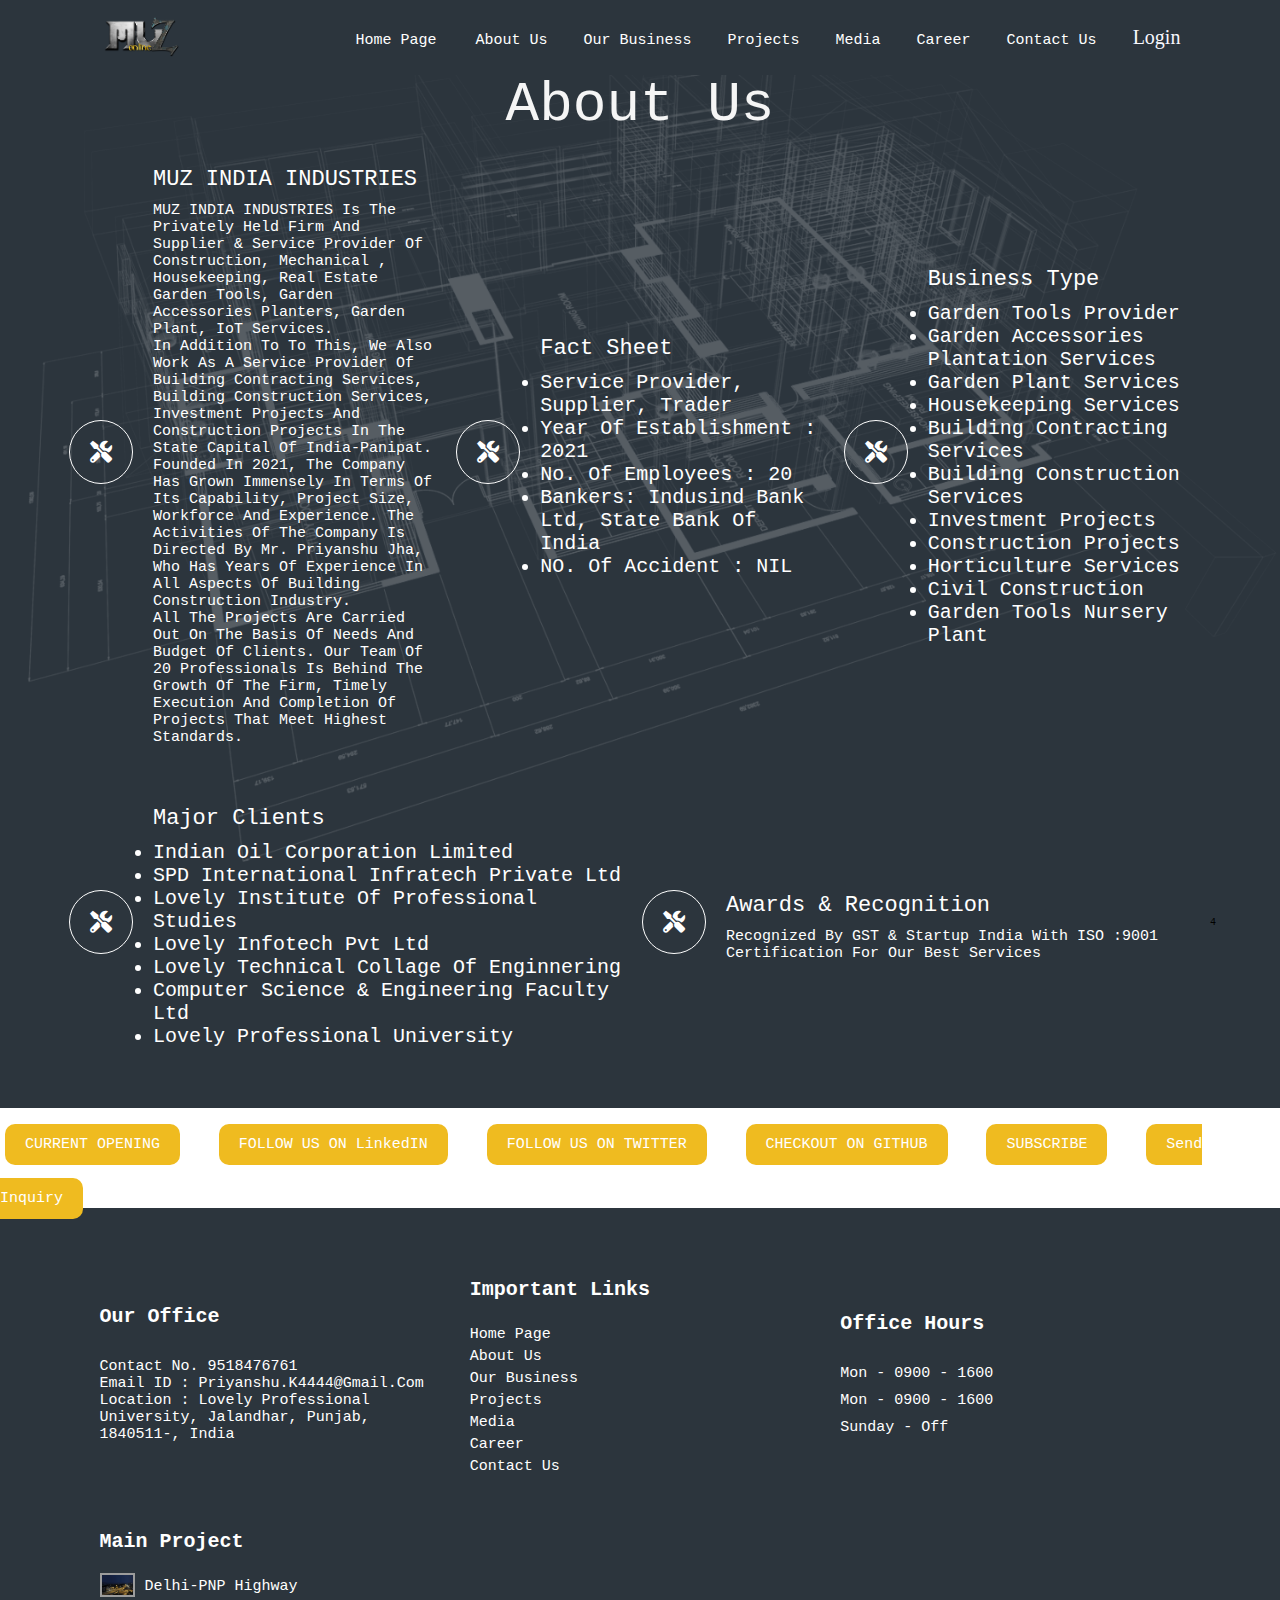
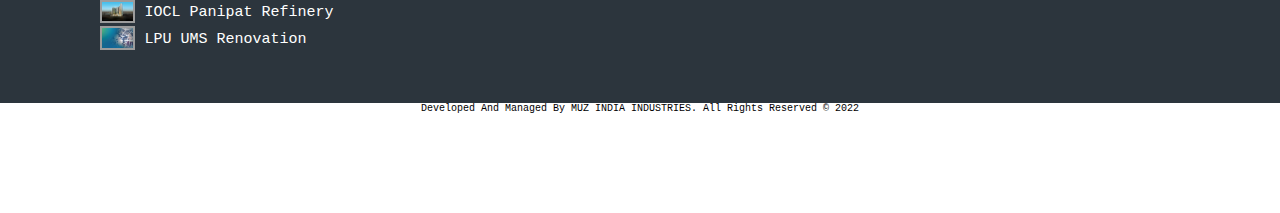
<file: aboutus.html>
<!DOCTYPE html>
<html>

<head>
    <meta charset="UTF-8">
    <meta http-equiv="X-UA-Compatible" content="IE=edge">
    <meta name="Construction Website" content="Website for Promotion of your Compnay & Institution">

    <!-- fontawesoeme link -->
    <link rel="stylesheet" href="https://cdnjs.cloudflare.com/ajax/libs/font-awesome/5.15.3/css/all.min.css">
    <!-- css link here -->
    <link rel="stylesheet" href="style.css">


    <title>About US</title>
</head>

<body>

    <section>

        <header>

            <div class="logo"><img src="assets/logo1.png" alt=""></div>

            <nav class="navbar">

            <a href="index.html">Home Page </a>
            <a href="aboutus.html">About Us</a>
            <a href="business.html">Our Business</a>
            <a href="projects.html">Projects</a>
            <a href="media.html">Media</a>
            <a href="career.html">Career</a>
            <a href="contactus.html">Contact Us</a>
            <a href='login.html' style="color: ghostwhite; font-size: 20px; font-family: Arial Black;">Login</a>
            

            </nav>

            
        </header>


    </section>
    <div class="why-us">

  <div class="why-us-heading">
    <br>
    <br> <BR>
    <h1 style="font-size: 56px; color: whitesmoke;">About Us</h1>
  </div>

  <div class="main-why-us">
      <div class="main-inner-us">
        <div class="main-inner">
          <div class="icon-text-main">
            <div class="inner-content">
              <div class="inner-icon">
                <i class="fas fa-tools"></i>
              </div>
            </div>
            <div class="inner-content">
              <div class="inner-content-text">
                <h2>MUZ INDIA INDUSTRIES</h2>
                <p> MUZ INDIA INDUSTRIES is the privately held firm and Supplier & Service Provider of Construction, Mechanical , Housekeeping, Real Estate Garden Tools, Garden Accessories Planters, Garden Plant, IoT Services.<br> 
                    In addition to to this, we also work as a Service Provider of Building Contracting Services, Building Construction Services, Investment Projects and Construction Projects in the state capital of India-Panipat. Founded in 2021, the company has grown immensely in terms of its capability, project size, workforce and experience. The activities of the company is directed by Mr. Priyanshu Jha, who has years of experience in all aspects of building construction industry. </br>All the projects are carried out on the basis of needs and budget of clients. Our team of 20 professionals is behind the growth of the firm, timely execution and completion of projects that meet highest standards.</BR>

 </p>
              </div>
            </div>
          </div>
        </div>

        
        <div class="main-inner">

          <div class="icon-text-main">
            <div class="inner-content">
              <div class="inner-icon">
                <i class="fas fa-tools"></i>
              </div>
            </div>

            <div class="inner-content">
              <div class="inner-content-text">
                <h2>Fact Sheet</h2>
                <p>
                <ul style="color:white;font-size: 20px; font-family:monospace;">
                    <li>Service Provider, Supplier, Trader</li>
                    <li>Year of Establishment : 2021 </li>
                    <li>No. of Employees : 20</li>
                    <li>Bankers: Indusind Bank Ltd, State Bank of India</li>
                    <li>NO. of Accident : NIL</li>
                </ul>
            </p>
              </div>
            </div>
          </div>
        </div>

        <div class="main-inner">

          <div class="icon-text-main">
            <div class="inner-content">
              <div class="inner-icon">
                <i class="fas fa-tools"></i>
              </div>
            </div>

            <div class="inner-content">
              <div class="inner-content-text">
                <h2>Business Type</h2>
                <ul style="color:white;font-size: 20px; font-family:monospace;">
                <li>Garden Tools Provider</li>
                <li>Garden Accessories Plantation Services</li>
                <li>Garden Plant Services</li>
                <li>Housekeeping Services</li>
                <li>Building Contracting Services</li>
                <li>Building Construction Services</li>
                <li>Investment Projects</li>
                <li>Construction Projects</li>
                <li>Horticulture services</li>
                <li>Civil construction</li>
                <li>Garden Tools Nursery plant</li>
                </ul>
              </div>
            </div>
          </div>
        </div>

        
        <div class="main-inner">

          <div class="icon-text-main">
            <div class="inner-content">
              <div class="inner-icon">
                <i class="fas fa-tools"></i>
              </div>
            </div>

            <div class="inner-content">
              <div class="inner-content-text">
                <h2>Major Clients</h2>
                <ul style="color:white;font-size: 20px; font-family:monospace;">
                <li>Indian Oil Corporation Limited</li>
                <li>SPD International Infratech Private Ltd</li>
                <li>Lovely Institute of Professional Studies</li>
                <li>Lovely Infotech Pvt Ltd</li>
                <li>Lovely Technical Collage of Enginnering</li>
                <li>Computer Science & Engineering Faculty Ltd</li>
                <li>Lovely Professional University</li>
                </ul>     
                </div>
            </div>
          </div>
        </div>

        <div class="main-inner">

          <div class="icon-text-main">
            <div class="inner-content">
              <div class="inner-icon">
                <i class="fas fa-tools"></i>
              </div>
            </div>

            <div class="inner-content">
              <div class="inner-content-text">
                <h2>Awards & Recognition</h2>
                <p>Recognized by GST & Startup India with ISO :9001 Certification for our Best Services</p>
              </div>
            </div>
          </div>
        </div>4
    </div>  

        
      </div>
  </div>
  <div class="box1" style=" width: 100%">
        <div class="slider-button" >
            <a href="career.html">CURRENT OPENING</a>
            <a href="https://www.linkedin.com/in/pjDevelop">FOLLOW US ON LinkedIN</a>
            <a href="https://twitter.com/Priyanshujha_">FOLLOW US ON TWITTER</a>
            <a href="https://github.com/pj-develop">CHECKOUT ON GITHUB</a>
            <a href="https://www.youtube.com/@invinciblepriyanshu8369/videos">SUBSCRIBE</a>
            <a href="mailto:muzindia.ind@gmail.com">Send Inquiry</a>
        </div>
</div>

 
<!--Footer-->

  <div class="footer">
    <div class="main-footer">
      <div class="footer-inner-content">
        <h2>Our office</h2>
        <p> Contact No. 9518476761 <br> 
                      Email ID : Priyanshu.k4444@gmail.com<br>
                        Location : Lovely Professional University, Jalandhar, Punjab, 1840511-, India</p>
      </div>

      <div class="footer-inner-content">
        <h2>Important links</h2>
            <a href="index.html">Home Page </a>
            <a href="aboutus.html">About Us</a>
            <a href="business.html">Our Business</a>
            <a href="projects.html">Projects</a>
            <a href="media.html">Media</a>
            <a href="career.html">Career</a>
            <a href="contactus.html">Contact Us</a>
      </div>

      <div class="footer-inner-content">
        <h2>Office hours</h2>
        <p>Mon - 0900 - 1600</p>
        <p>Mon - 0900 - 1600</p>
        <p>Sunday - Off</p>
      </div>

       <div class="footer-inner-content">
        <h2>Main project</h2>
          <div class="main-project">

            <div class="inner-projects">
              <div class="project-image">
                <img src="assets/road.jpg" alt="">
              </div>
              <div class="project-content">
                <p class="project-content-p">Delhi-PNP Highway</p>
              </div>
            </div>

            <div class="inner-projects">
              <div class="project-image">
                <img src="assets/road2.jpg" alt="">
              </div>
              <div class="project-content">
                <p class="project-content-p">IOCL Panipat Refinery</p>
              </div>
            </div>

            <div class="inner-projects">
              <div class="project-image">
                <img src="assets/road3.jpg" alt="">
              </div>
              <div class="project-content">
                <p class="project-content-p">LPU UMS Renovation </p>
              </div>
            </div>

          </div>
      </div>

    </div>
  </div>

<p style="text-align: center;"> Developed and Managed by MUZ INDIA INDUSTRIES. All rights reserved © 2022 </p>
</body>
</html>
</file>
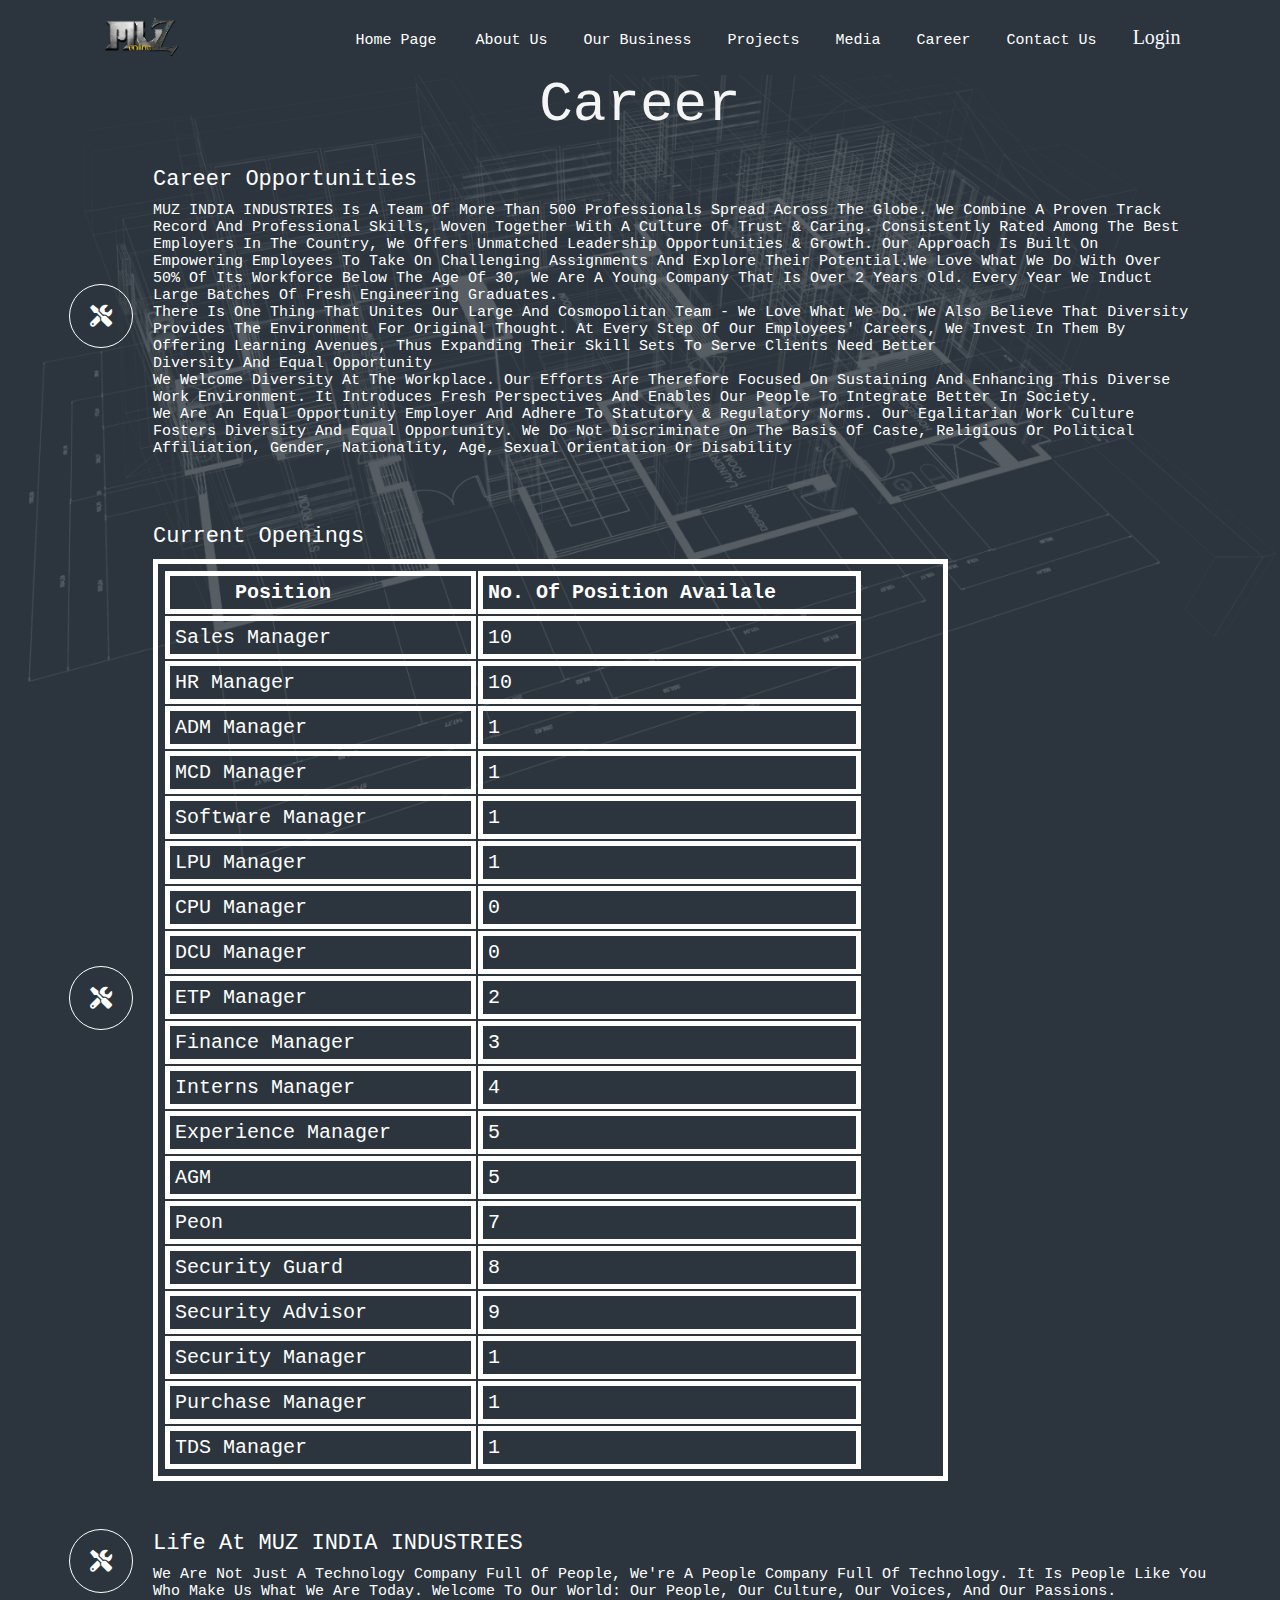
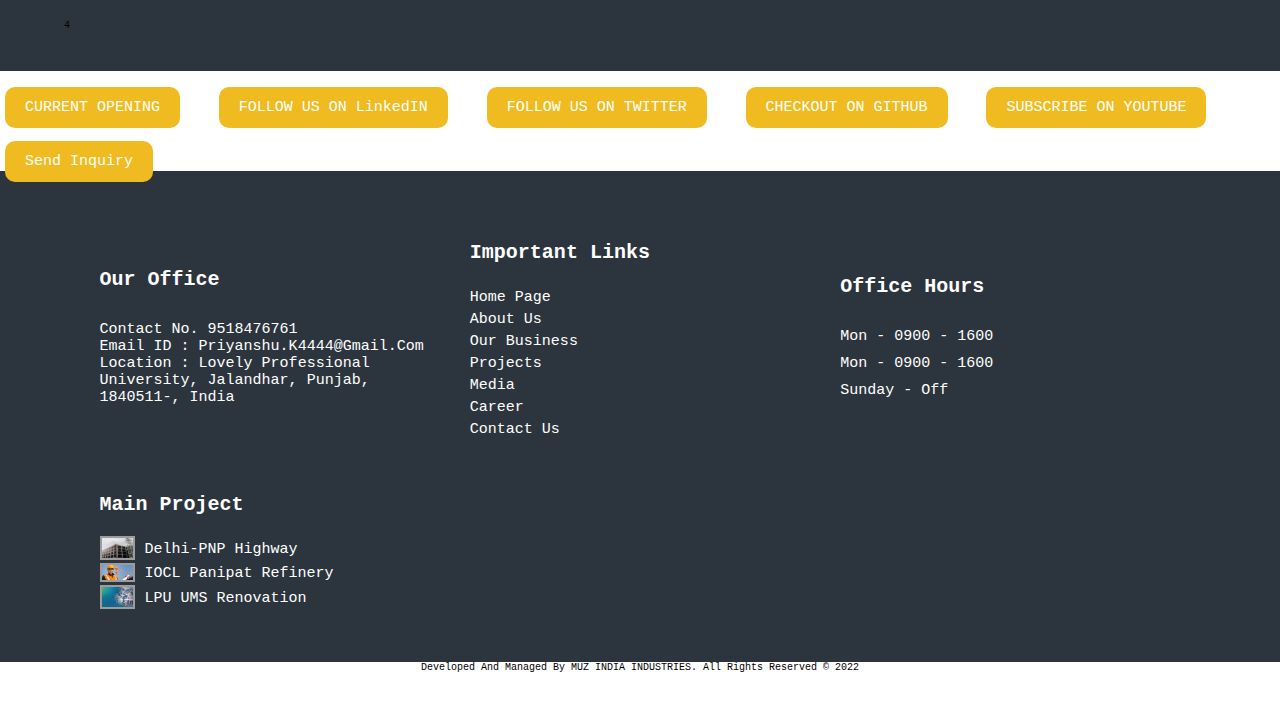
<file: career.html>
<!DOCTYPE html>
<html>

<head>
    <meta charset="UTF-8">
    <meta http-equiv="X-UA-Compatible" content="IE=edge">
    <meta name="Construction Website" content="Website for Promotion of your Compnay & Institution">

    <!-- fontawesoeme link -->
    <link rel="stylesheet" href="https://cdnjs.cloudflare.com/ajax/libs/font-awesome/5.15.3/css/all.min.css">
    <!-- css link here -->
    <link rel="stylesheet" href="style.css">

    <title>Construction website</title>
    <style>
        table, th, td {
            border: 5px solid white ;color:white;font-size: 20px; font-family:monospace; padding: 5px 80px 5px 5px;";
}
</style>
</head>

<body>

    <section>

        <header>

            <div class="logo"><img src="assets/logo1.png" alt=""></div>

            <nav class="navbar">

            <a href="index.html">Home Page </a>
            <a href="aboutus.html">About Us</a>
            <a href="business.html">Our Business</a>
            <a href="projects.html">Projects</a>
            <a href="media.html">Media</a>
            <a href="career.html">Career</a>
            <a href="contactus.html">Contact Us</a>
            <a href='login.html' style="color: ghostwhite; font-size: 20px; font-family: Arial Black;">Login</a>
            

            </nav>

            
        </header>


    </section>

    <div class="why-us">

  <div class="why-us-heading">
    <br>
    <br> <BR>
    <h1 style="font-size: 56px; color: whitesmoke;">Career</h1>
  </div>

  <div class="main-why-us">
      <div class="main-inner-us">
        <div class="main-inner">
          <div class="icon-text-main">
            <div class="inner-content">
              <div class="inner-icon">
                <i class="fas fa-tools"></i>
              </div>
            </div>
            <div class="inner-content">
              <div class="inner-content-text">
                <h2>Career Opportunities</h2>
                <p> MUZ INDIA INDUSTRIES is a team of more than 500 professionals spread across the globe. We combine a proven track record and professional skills, woven together with a culture of trust & caring. Consistently rated among the best employers in the country, We offers unmatched leadership opportunities & growth. Our approach is built on empowering employees to take on challenging assignments and explore their potential.We love what we do With over 50% of its workforce below the age of 30, We are a young company that is over 2 years old. Every year we induct large batches of fresh engineering graduates.<BR>There is one thing that unites our large and cosmopolitan team - we love what we do. We also believe that diversity provides the environment for original thought. At every step of our employees' careers, we invest in them by offering learning avenues, thus expanding their skill sets to serve clients need better</BR>
                    Diversity and Equal Opportunity<br>We welcome diversity at the workplace. Our efforts are therefore focused on sustaining and enhancing this diverse work environment. It introduces fresh perspectives and enables our people to integrate better in society.</br>We are an equal opportunity employer and adhere to statutory & regulatory norms. Our egalitarian work culture fosters diversity and equal opportunity. We do not discriminate on the basis of caste, religious or political affiliation, gender, nationality, age, sexual orientation or disability</br></br></p>
              </div>
            </div>
          </div>
        </div>

      
            <div class="inner-content">
              <div class="inner-content-text">
<BR>
              </div>
            </div>
          </div>
        </div>

        
        <div class="main-inner">

          <div class="icon-text-main">
            <div class="inner-content">
              <div class="inner-icon">
                <i class="fas fa-tools"></i>
              </div>
            </div>

            <div class="inner-content">
              <div class="inner-content-text">
                <h2>Current Openings</h2>

                <table >                    
                        <tr><th>Position</th><th>No. of Position Availale</th></tr>
                        <tr><td>Sales Manager</td><td>10</td></tr>
                        <tr><td>HR Manager</td><td>10</td></tr>
                        <tr><td>ADM Manager</td><td>1</td></td>
                        <tr><td>MCD Manager</td><td>1</td></tr>
                        <tr><td>Software Manager</td><td>1</td></tr>
                        <tr><td>LPU Manager</td><td>1</td></tr>
                        <tr><td>CPU Manager</td><td>0</td></tr>
                        <tr><td>DCU Manager</td><td>0</td></tr>
                        <tr><td>ETP Manager</td><td>2</td></tr>
                        <tr><td>Finance Manager</td><td>3</td></tr>
                        <tr><td>Interns Manager</td><td>4</td></tr>
                        <tr><td>Experience Manager</td><td>5</td></tr>
                        <tr><td>AGM</td><td>5</td></tr>
                        <tr><td>Peon</td><td>7</td></tr>
                        <tr><td>Security Guard</td><td>8</td></tr>
                        <tr><td>Security Advisor</td><td>9</td></tr>
                        <tr><td>Security Manager</td><td>1</td></tr>
                        <tr><td>Purchase Manager</td><td>1</td></tr>
                        <tr><td>TDS Manager</td><td>1</td></tr>

    
                </table>
    
                </div>
            </div>
          </div>
        </div>

        <div class="main-inner">

          <div class="icon-text-main">
            <div class="inner-content">
              <div class="inner-icon">
                <i class="fas fa-tools"></i>
              </div>
            </div>

            <div class="inner-content">
              <div class="inner-content-text">
                <h2>Life at MUZ INDIA INDUSTRIES</h2>
                <p> We are not just a technology company full of people, we're a people company full of technology. It is people like you who make us what we are today. Welcome to our world: Our people, our culture, our voices, and our passions.</p>
              </div>
            </div>
          </div>
        </div>4
    </div>  

        
      </div>
  </div>
  <div class="box1" style=" width: 100%">
        <div class="slider-button" >
            <a href="career.html">CURRENT OPENING</a>
            <a href="https://www.linkedin.com/in/pjDevelop">FOLLOW US ON LinkedIN</a>
            <a href="https://twitter.com/Priyanshujha_">FOLLOW US ON TWITTER</a>
            <a href="https://github.com/pj-develop">CHECKOUT ON GITHUB</a>
            <a href="https://www.youtube.com/@invinciblepriyanshu8369/videos">SUBSCRIBE ON YOUTUBE</a>
            <a href="mailto:muzindia.ind@gmail.com">Send Inquiry</a>
        </div>
</div>






  <!--Footer-->

  <div class="footer">
    <div class="main-footer">
      <div class="footer-inner-content">
        <h2>Our office</h2>
        <p> Contact No. 9518476761 <br> 
                      Email ID : Priyanshu.k4444@gmail.com<br>
                        Location : Lovely Professional University, Jalandhar, Punjab, 1840511-, India</p>
      </div>

      <div class="footer-inner-content">
        <h2>Important links</h2>
            <a href="index.html">Home Page </a>
            <a href="aboutus.html">About Us</a>
            <a href="business.html">Our Business</a>
            <a href="projects.html">Projects</a>
            <a href="media.html">Media</a>
            <a href="career.html">Career</a>
            <a href="contactus.html">Contact Us</a>
      </div>

      <div class="footer-inner-content">
        <h2>Office hours</h2>
        <p>Mon - 0900 - 1600</p>
        <p>Mon - 0900 - 1600</p>
        <p>Sunday - Off</p>
      </div>

      <div class="footer-inner-content">
        <h2>Main project</h2>
          <div class="main-project">

            <div class="inner-projects">
              <div class="project-image">
                <img src="assets/pj2.jpg" alt="">
              </div>
              <div class="project-content">
                <p class="project-content-p">Delhi-PNP Highway</p>
              </div>
            </div>

            <div class="inner-projects">
              <div class="project-image">
                <img src="assets/pj8.jpg" alt="">
              </div>
              <div class="project-content">
                <p class="project-content-p">IOCL Panipat Refinery</p>
              </div>
            </div>

            <div class="inner-projects">
              <div class="project-image">
                <img src="assets/road3.jpg" alt="road3">
              </div>
              <div class="project-content">
                <p class="project-content-p">LPU UMS Renovation </p>
              </div>
            </div>

          </div>
      </div>

    </div>
  </div>

<p style="text-align: center;"> Developed and Managed by MUZ INDIA INDUSTRIES. All rights reserved © 2022 </p>
</body>
</html>
</file>
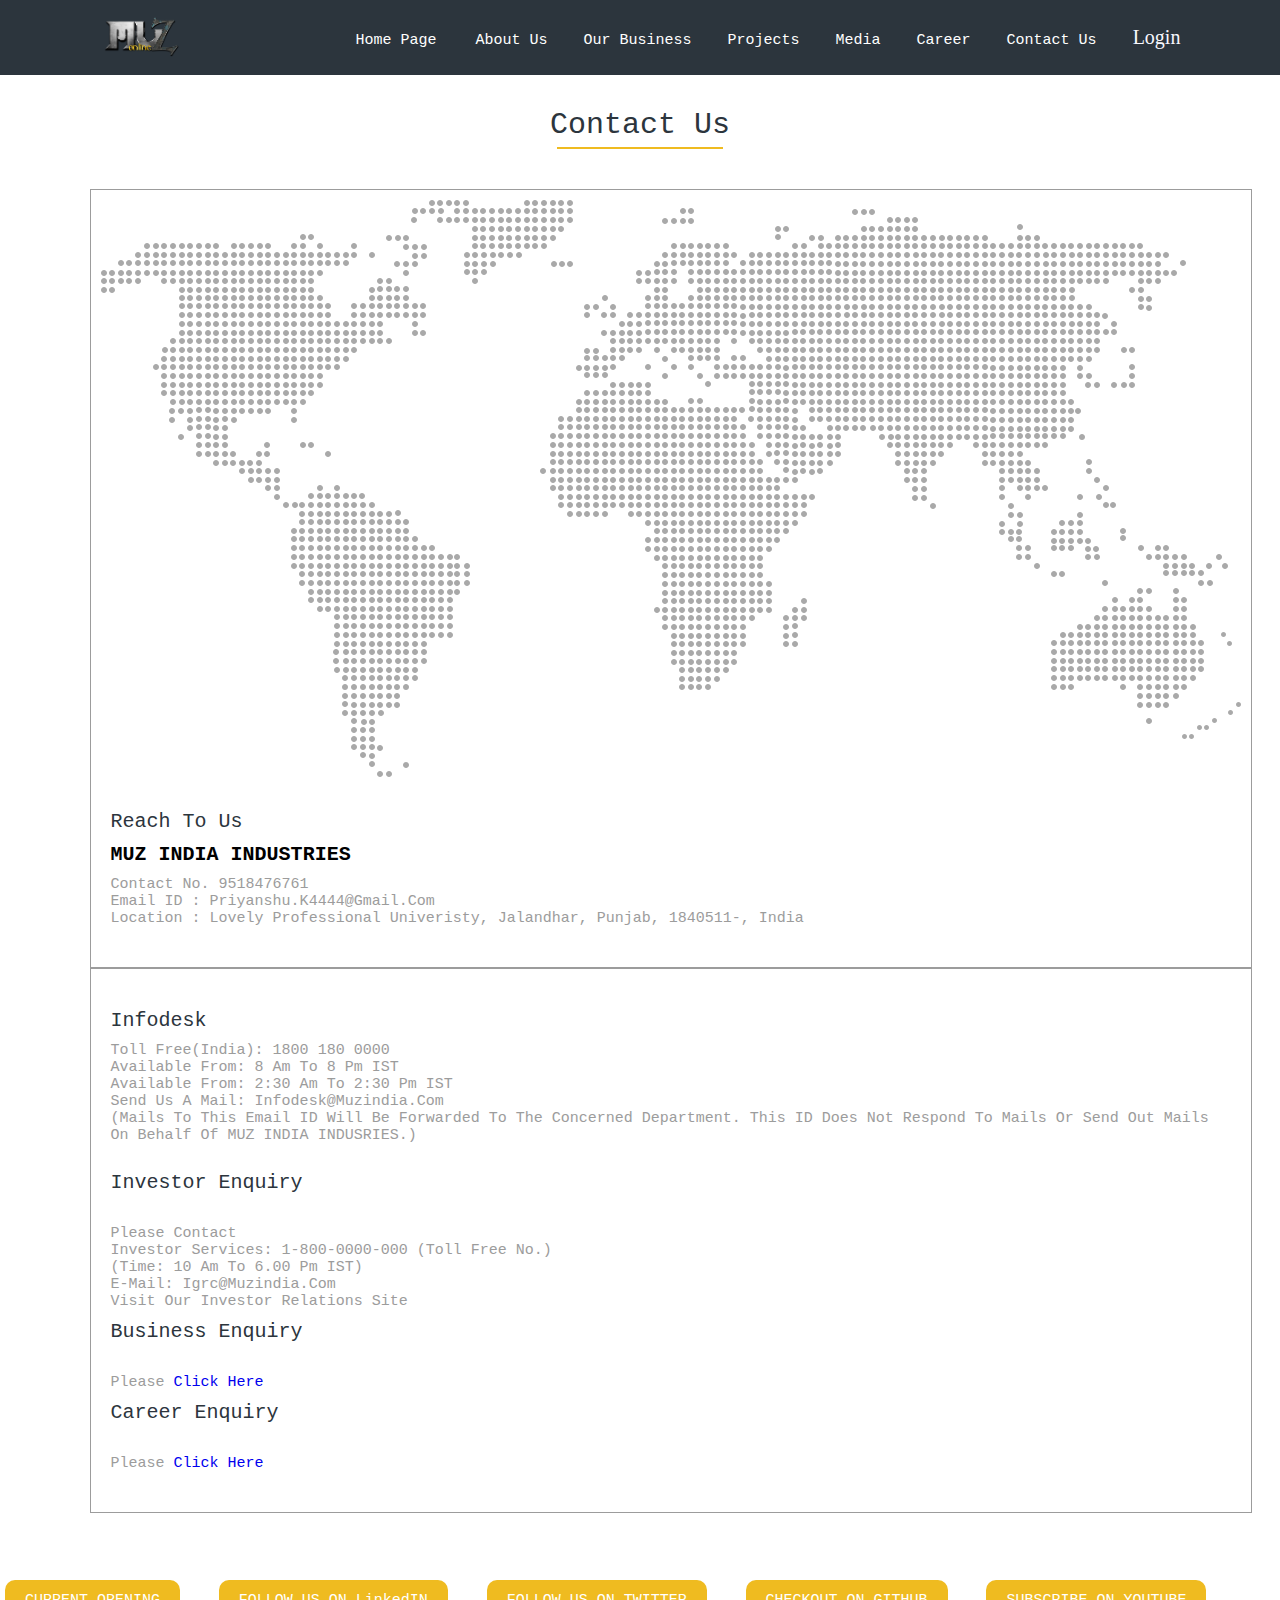
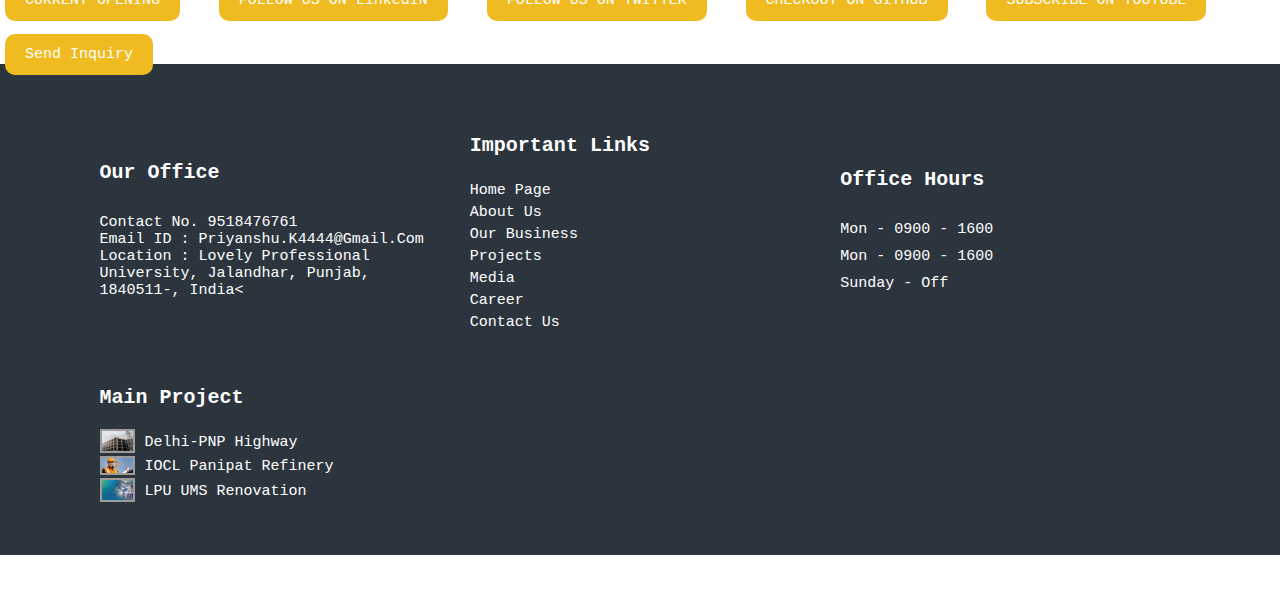
<file: contactus.html>
<!DOCTYPE html>
<html>

<head>
    <meta charset="UTF-8">
    <meta http-equiv="X-UA-Compatible" content="IE=edge">
    <meta name="Construction Website" content="Website for Promotion of your Compnay & Institution">

 
    <!-- fontawesoeme link -->
    <link rel="stylesheet" href="https://cdnjs.cloudflare.com/ajax/libs/font-awesome/5.15.3/css/all.min.css">
    <!-- css link here -->
    <link rel="stylesheet" href="style.css">

    <title>Construction website</title>
</head>

<body>

    <section>

        <header>

            <div class="logo"><img src="assets/logo1.png" alt=""></div>

            <nav class="navbar">

            <a href="index.html">Home Page </a>
            <a href="aboutus.html">About Us</a>
            <a href="business.html">Our Business</a>
            <a href="projects.html">Projects</a>
            <a href="media.html">Media</a>
            <a href="career.html">Career</a>
            <a href="contactus.html">Contact Us</a>
            <a href='login.html' style="color: ghostwhite; font-size: 20px; font-family: Arial Black;">Login</a>
            

            </nav>

            
        </header>


    </section>


      

       <div class="our-services">

      <div class="service-heading">
        <h1>
            <BR><br>Contact Us</h1>
        <div class="hr"></div>
      </div>
      <div class="main-services">

        <div class="main-inner-services">

            <div class="main-inner">

          <div class="inner-services">
            
              <img src="assets/map.svg" alt="">
                <div class="service-inner-content">
              <h2>Reach to Us </h2>
              <h1>MUZ INDIA INDUSTRIES</h1>   
              <p> Contact No. 9518476761 <br> 
            Email ID : Priyanshu.k4444@gmail.com<br>
            Location : Lovely Professional Univeristy, Jalandhar, Punjab, 1840511-, India<br> </p>
            </div>
        </div>

          
            <div class="inner-services">
            <div class="service-inner-content">
              <h2>Infodesk</h2>
              <p>Toll Free(India): 1800 180 0000 <bR>
Available from: 8 am to 8 pm IST</br>
Available from: 2:30 am to 2:30 pm IST</br>
Send us a mail: infodesk@muzindia.com </br>
(Mails to this Email ID will be forwarded to the concerned department.
This ID does not respond to mails or send out mails on behalf of MUZ INDIA INDUSRIES.)
<br>
</bR>

<h2>Investor Enquiry</h2><br>
<p>
Please contact<br>
Investor Services: 1-800-0000-000 (Toll Free No.)</br>
(Time: 10 am to 6.00 pm IST)</br>
E-mail: igrc@muzindia.com</br>
Visit our Investor Relations site</br>
</p>
<h2>Business Enquiry</h2></br>
<p>
Please <a href="#" >Click Here</a></br>
</p>
<h2>Career Enquiry</h2></br>
<p>
Please <a href="#" >Click Here</a></br>
</p>
            </div>
        </div>
    </bR>



          </div>
        </div>
      </div>
    </div>
  </div>
  <div class="box1" style=" width: 100%">
        <div class="slider-button" >
            <a href="career.html">CURRENT OPENING</a>
            <a href="https://www.linkedin.com/in/pjDevelop">FOLLOW US ON LinkedIN</a>
            <a href="https://twitter.com/Priyanshujha_">FOLLOW US ON TWITTER</a>
            <a href="https://github.com/pj-develop">CHECKOUT ON GITHUB</a>
            <a href="https://www.youtube.com/@invinciblepriyanshu8369/videos">SUBSCRIBE ON YOUTUBE</a>
            <a href="mailto:muzindia.ind@gmail.com">Send Inquiry</a>
        </div>
</div>


<!--Footer-->

  <div class="footer">
    <div class="main-footer">
      <div class="footer-inner-content">
        <h2>Our office</h2>
        <p> Contact No. 9518476761 <br> 
                      Email ID : Priyanshu.k4444@gmail.com<br>
                        Location : Lovely Professional University, Jalandhar, Punjab, 1840511-, India<</p>
      </div>

      <div class="footer-inner-content">
        <h2>Important links</h2>
            <a href="index.html">Home Page </a>
            <a href="aboutus.html">About Us</a>
            <a href="business.html">Our Business</a>
            <a href="projects.html">Projects</a>
            <a href="media.html">Media</a>
            <a href="career.html">Career</a>
            <a href="contactus.html">Contact Us</a>
      </div>

      <div class="footer-inner-content">
        <h2>Office hours</h2>
        <p>Mon - 0900 - 1600</p>
        <p>Mon - 0900 - 1600</p>
        <p>Sunday - Off</p>
      </div>

      <div class="footer-inner-content">
        <h2>Main project</h2>
          <div class="main-project">

            <div class="inner-projects">
              <div class="project-image">
                <img src="assets/pj2.jpg" alt="">
              </div>
              <div class="project-content">
                <p class="project-content-p">Delhi-PNP Highway</p>
              </div>
            </div>

            <div class="inner-projects">
              <div class="project-image">
                <img src="assets/pj8.jpg" alt="">
              </div>
              <div class="project-content">
                <p class="project-content-p">IOCL Panipat Refinery</p>
              </div>
            </div>

            <div class="inner-projects">
              <div class="project-image">
                <img src="assets/road3.jpg" alt="road3">
              </div>
              <div class="project-content">
                <p class="project-content-p">LPU UMS Renovation </p>
              </div>
            </div>

          </div>
      </div>

    </div>
  </div>


</body>
</html>
</file>
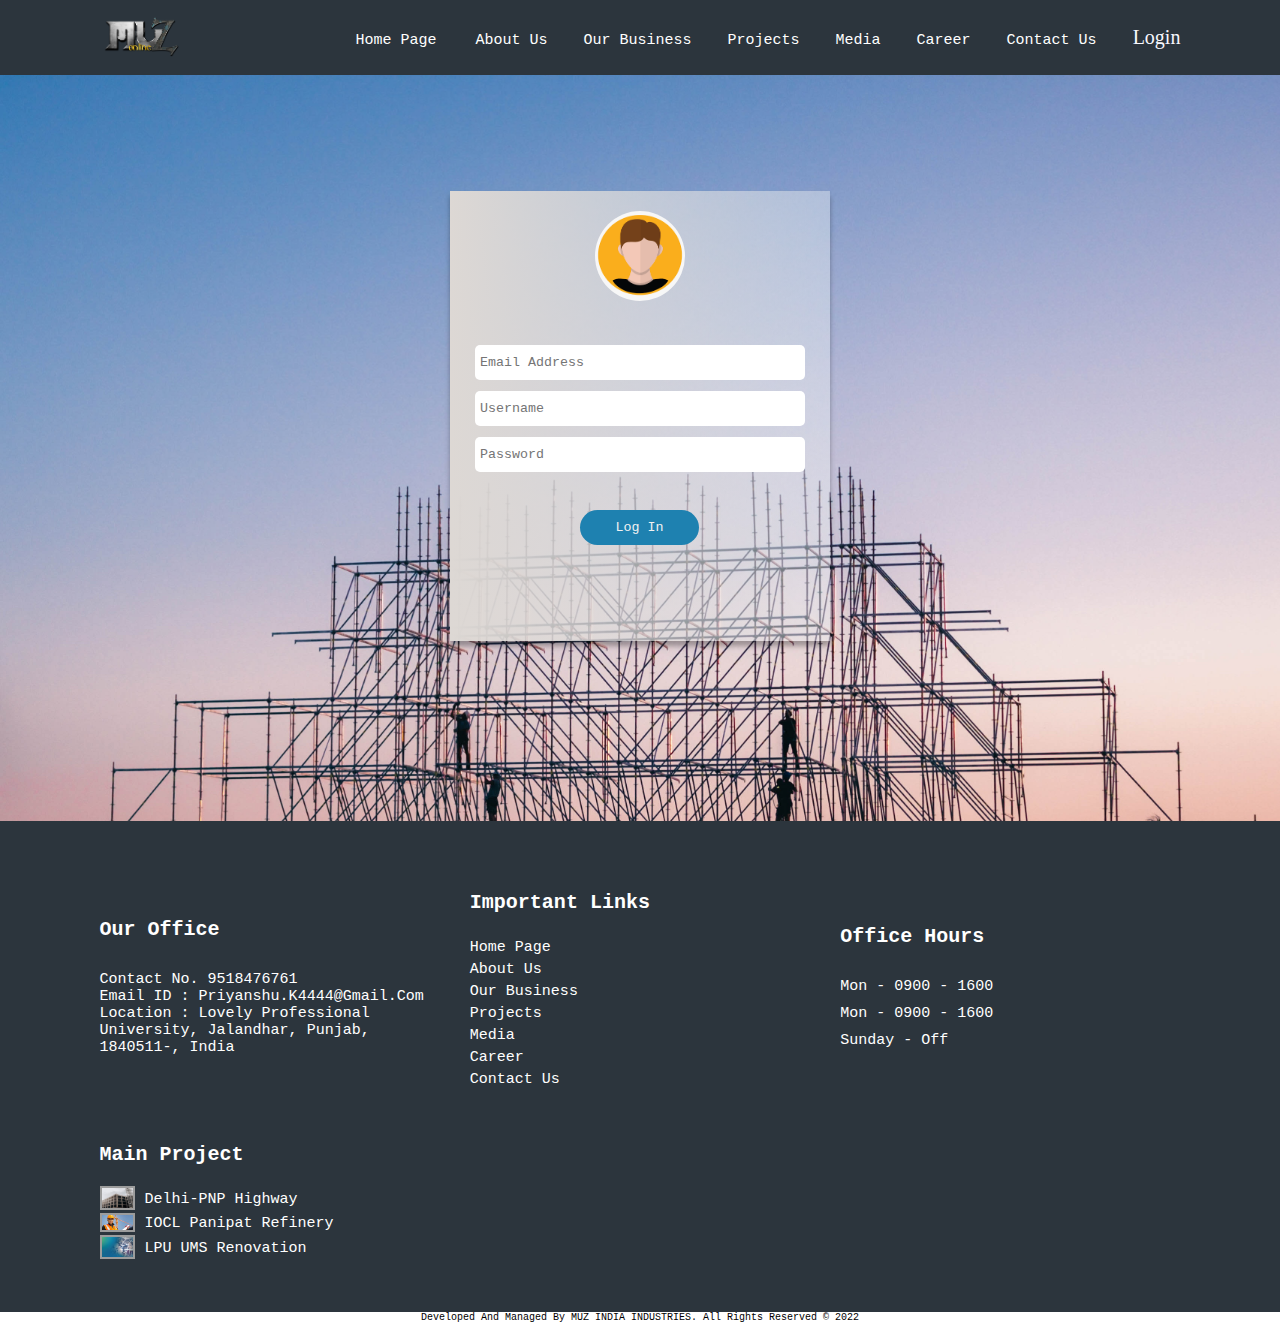
<file: login.html>
<!DOCTYPE html>
<html>

<head>
    <meta charset="UTF-8">
    <meta http-equiv="X-UA-Compatible" content="IE=edge">
    <meta name="Construction Website" content="Website for Promotion of your Compnay & Institution">

    <!-- fontawesoeme link -->
    <link rel="stylesheet" href="https://cdnjs.cloudflare.com/ajax/libs/font-awesome/5.15.3/css/all.min.css">
    <!-- css link here -->
    <link rel="stylesheet" href="style.css">

     <title>Login In</title>
        <style>

            
            #container{
                display: flex;
                height: 90vh;
                flex-direction: column;
                align-items: center;
                align-content: center;
                justify-items: center;
                justify-content: center;
                background-size: cover;
                background-position: center;
                background-image: url('assets/bg1.jpg');
                                /*Photo by Igor Starkov: https://www.pexels.com/photo/photo-of-people-on-building-under-construction-1117452/*/;
            }
            .box{
                padding: 20px;
                height: 450px;
                width: 380px;
                box-shadow: 0px 5px 5px rgba(0, 0, 0, 0.3);
                background: linear-gradient(to right, rgba(221,216,212.1), rgba(240,244,246,0.4));
                display: block;
            }
            #btn{
                margin: 5px 110px 5px;
                border: none;
                border-radius: 50px;
                width: 35%;
                background-color: rgb(30,129,176);
                color: rgb(242, 242, 242);
            }
            .box input{
                width: 330px;
                height: 35px;
                margin: 0px 30px 0px 5px;
                border-radius: 5px;
                padding: 5px;
                border: none;
            }
            #imgg{
                display: block;
                margin-left: auto;
                margin-right: auto;
                height: 90px;
                width: 90px;
                border-radius: 90px;
            }
        </style>
</head>

<body>

    <section>

        <header>

            <div class="logo"><img src="assets/logo1.png" alt=""></div>

            <nav class="navbar">

            <a href="index.html">Home Page </a>
            <a href="aboutus.html">About Us</a>
            <a href="business.html">Our Business</a>
            <a href="projects.html">Projects</a>
            <a href="media.html">Media</a>
            <a href="career.html">Career</a>
            <a href="contactus.html">Contact Us</a>
            <a href='login.html' style="color: ghostwhite; font-size: 20px; font-family: Arial Black;">Login</a>
            

            </nav>

            
        </header>


    </section>
        <div class="Center1">Media
            <div id="container">
            <div class="box">
            <img src="assets/user.png" id="imgg" alt="login">
            <br/>
            <br/>
            <form>
                <br/>
                <br/>
                <input value="" type="email" placeholder="Email Address" required />
                <br/>
                <br/>
                <input value="" type="text" placeholder="Username" required />
                <br/>
                <br/>
                <input value="" type="password" placeholder="Password" required />
                <br/>
                <br/>
                <br/>
                <br/>
                <input id="btn" value="Log In" type="submit"/>
            </form>
            </div>
        </div>
    </div>
  


<!--Footer-->

  <div class="footer">
    <div class="main-footer">
      <div class="footer-inner-content">
        <h2>Our office</h2>
        <p> Contact No. 9518476761 <br> 
                      Email ID : Priyanshu.k4444@gmail.com<br>
                        Location : Lovely Professional University, Jalandhar, Punjab, 1840511-, India</p>
      </div>

      <div class="footer-inner-content">
        <h2>Important links</h2>
            <a href="index.html">Home Page </a>
            <a href="aboutus.html">About Us</a>
            <a href="business.html">Our Business</a>
            <a href="projects.html">Projects</a>
            <a href="media.html">Media</a>
            <a href="career.html">Career</a>
            <a href="contactus.html">Contact Us</a>
      </div>

      <div class="footer-inner-content">
        <h2>Office hours</h2>
        <p>Mon - 0900 - 1600</p>
        <p>Mon - 0900 - 1600</p>
        <p>Sunday - Off</p>
      </div>

      <div class="footer-inner-content">
        <h2>Main project</h2>
          <div class="main-project">

            <div class="inner-projects">
              <div class="project-image">
                <img src="assets/pj2.jpg" alt="">
              </div>
              <div class="project-content">
                <p class="project-content-p">Delhi-PNP Highway</p>
              </div>
            </div>

            <div class="inner-projects">
              <div class="project-image">
                <img src="assets/pj8.jpg" alt="">
              </div>
              <div class="project-content">
                <p class="project-content-p">IOCL Panipat Refinery</p>
              </div>
            </div>

            <div class="inner-projects">
              <div class="project-image">
                <img src="assets/road3.jpg" alt="road3">
              </div>
              <div class="project-content">
                <p class="project-content-p">LPU UMS Renovation </p>
              </div>
            </div>

          </div>
      </div>

    </div>
  </div>

<p style="text-align: center;"> Developed and Managed by MUZ INDIA INDUSTRIES. All rights reserved © 2022 </p>
</body>
</html>
</file>
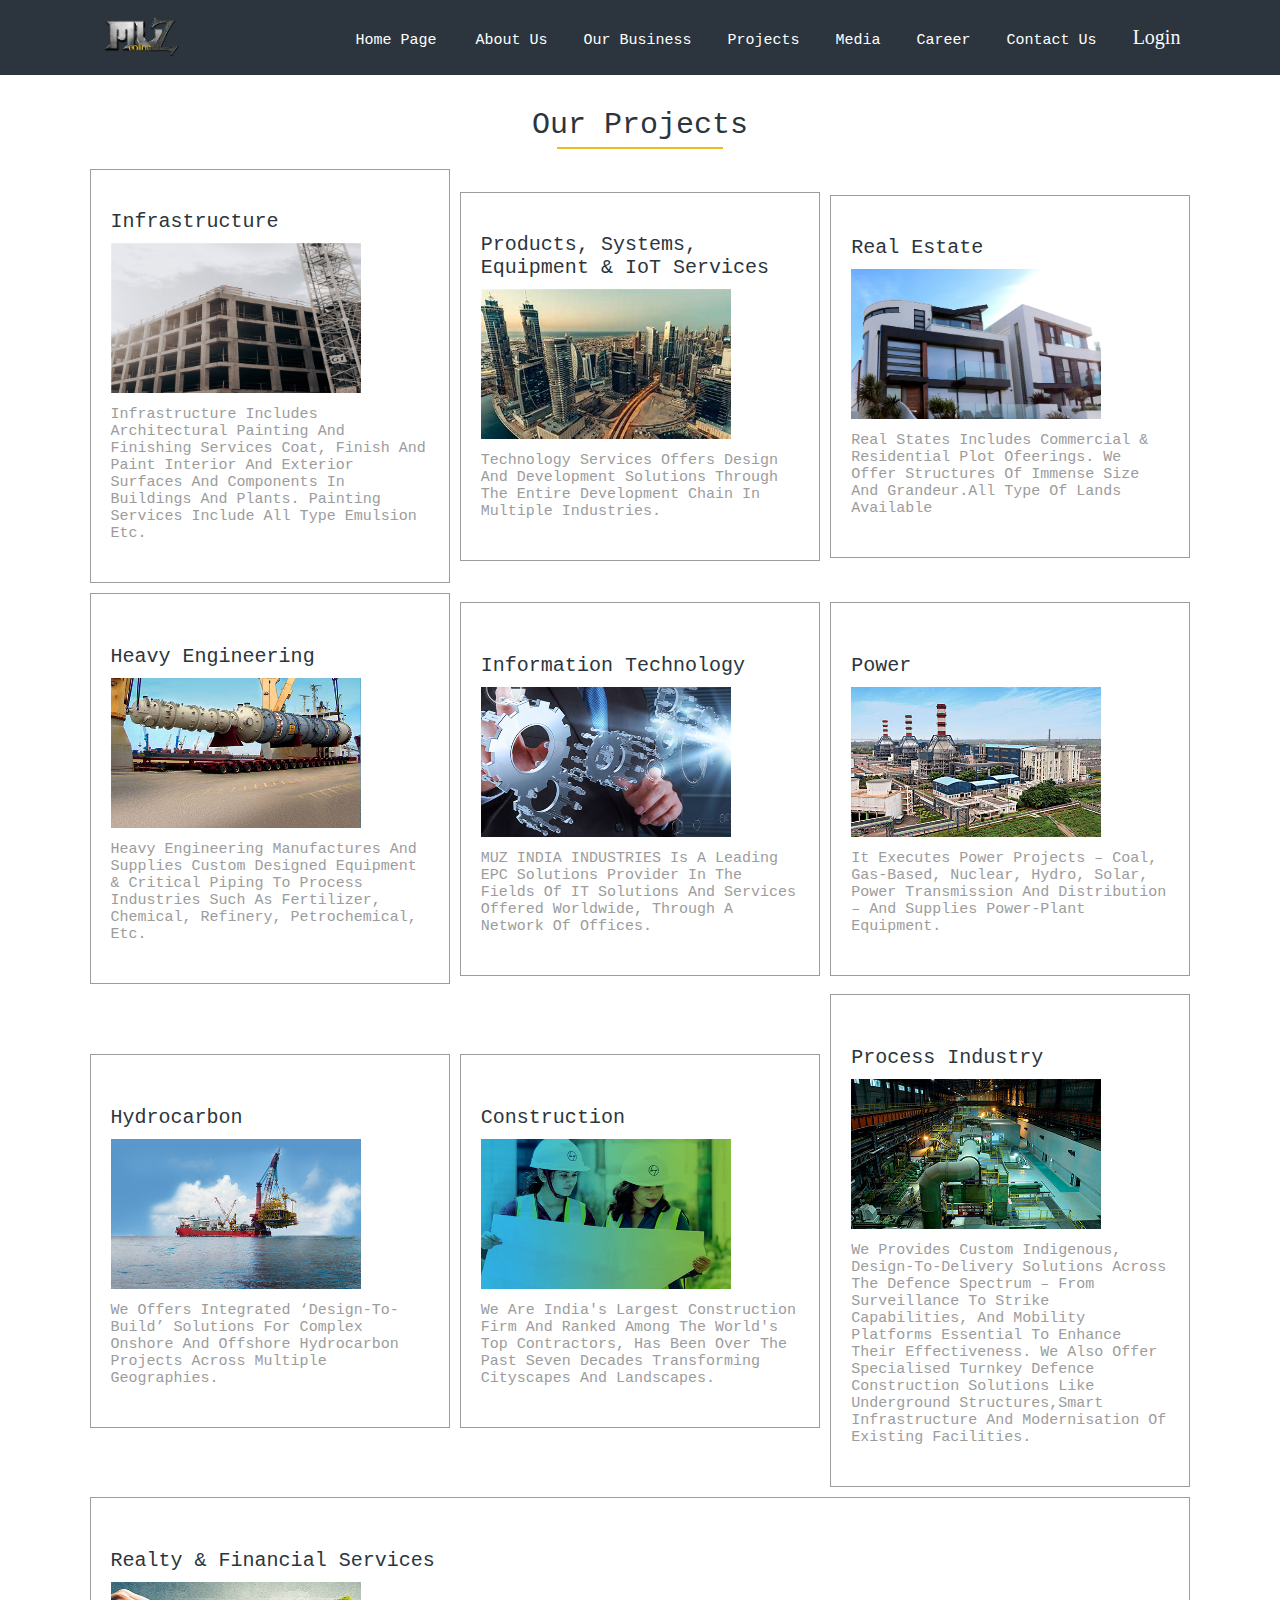
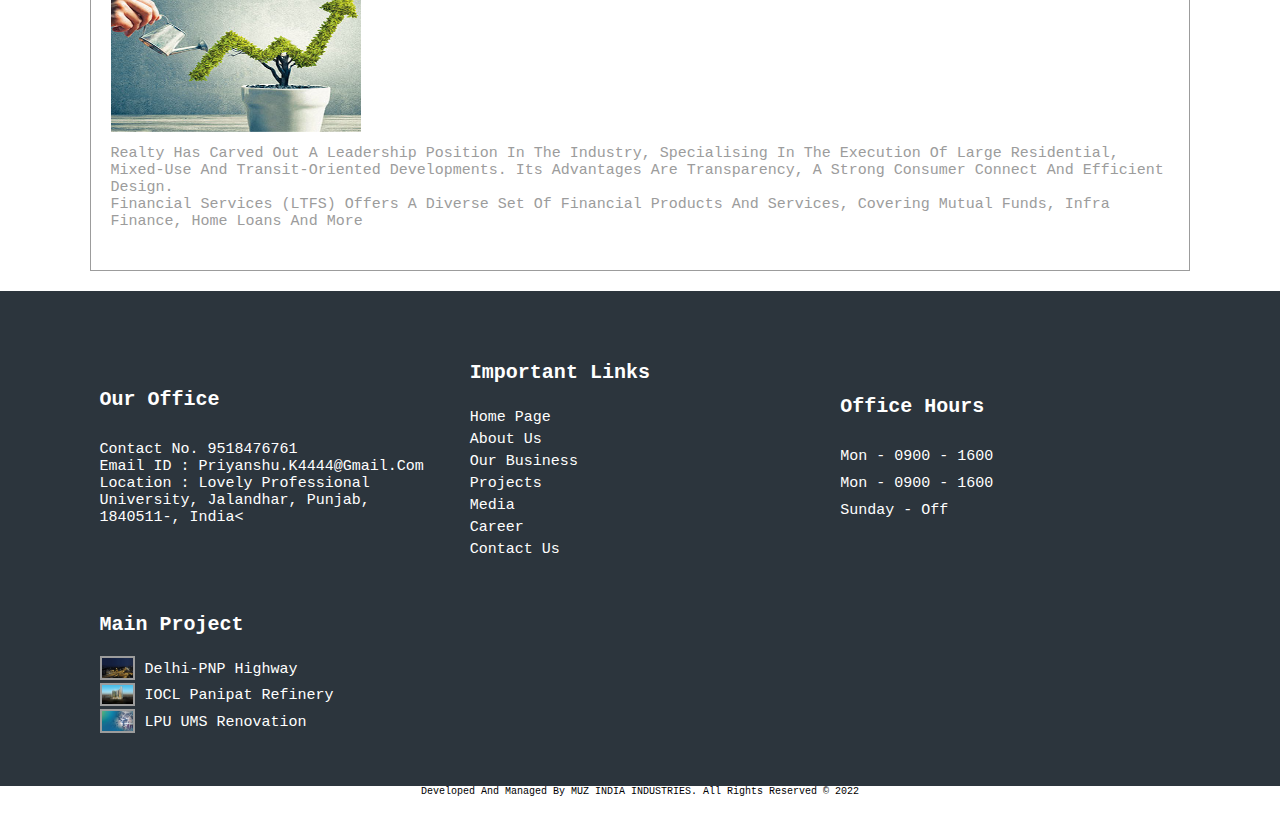
<file: projects.html>
<!DOCTYPE html>
<html>

<head>
    <meta charset="UTF-8">
    <meta http-equiv="X-UA-Compatible" content="IE=edge">
    <meta name="Construction Website" content="Website for Promotion of your Compnay & Institution">

    <!-- fontawesoeme link -->
    <link rel="stylesheet" href="https://cdnjs.cloudflare.com/ajax/libs/font-awesome/5.15.3/css/all.min.css">
    <!-- css link here -->
    <link rel="stylesheet" href="style.css">

    <title>Construction website</title>
</head>

<body>

    <section>

        <header>

            <div class="logo"><img src="assets/logo1.png" alt=""></div>

            <nav class="navbar">

            <a href="index.html">Home Page </a>
            <a href="aboutus.html">About Us</a>
            <a href="business.html">Our Business</a>
            <a href="projects.html">Projects</a>
            <a href="media.html">Media</a>
            <a href="career.html">Career</a>
            <a href="contactus.html">Contact Us</a>
            <a href='login.html' style="color: ghostwhite; font-size: 20px; font-family: Arial Black;">Login</a>
            

            </nav>

            
        </header>


    </section>

           <div class="our-services">

      <div class="service-heading">
        <h1>
            <BR> <br>Our Projects</h1>
        <div class="hr"></div>
      </div>
      <div class="main-services">

        <div class="main-inner-services">

   
          <div class="inner-services">
            
             
                <div class="service-inner-content">
              <h2>Infrastructure</h2>
              <img src="assets/pj2.jpg" alt="" height="150px" width="250px">
              <p> Infrastructure includes Architectural painting and finishing services coat, finish and paint interior and exterior surfaces and components in buildings and plants.
                Painting Services include all type emulsion etc.</p>
            </div>
        </div>

          
            <div class="inner-services">
            <div class="service-inner-content">
              <h2>Products, Systems, Equipment  &amp; IoT Services</h2>
              <img src="assets/pj5.jpg" alt="" height="150px" width="250px">
              <p> Technology Services offers design and development solutions through the entire development chain in multiple industries.  </p>
            </div>
        </div>
          

            <div class="inner-services">
            <div class="service-inner-content">
              <h2>Real Estate</h2>
              <img src="assets/pj1.jpg" alt="" height="150px" width="250px">
              <p> Real states includes commercial & residential plot ofeerings. We offer structures of immense size and grandeur.All Type of Lands Available
              </p>
            </div>
          </div>
        
  
            
          <div class="inner-services">
            
              <br>
            

            <div class="service-inner-content">
              <h2>Heavy Engineering</h2>
              <img src="assets/bs7.jpg" alt="" height="150px" width="250px">
              <p> Heavy Engineering manufactures and supplies custom designed equipment &amp; critical piping to process industries such as fertilizer, chemical, refinery, petrochemical, etc.
              </p>
            </div>
          </div>
        
  

          <div class="inner-services">
           
              <br>
            

            <div class="service-inner-content">
              <h2>Information Technology</h2>
              <img src="assets/bs10.jpg" alt="" height="150px" width="250px">
              <p> MUZ INDIA INDUSTRIES is a leading EPC solutions provider in the fields of IT Solutions and services offered worldwide, through a network of offices.
              </p>
            </div>
          </div>
        
  

          <div class="inner-services">
            
              <br>
            

            <div class="service-inner-content">
              <h2>Power</h2>
              <img src="assets/power.jpg" alt="" height="150px" width="250px">
              <p> It executes power projects – coal, gas-based, nuclear, hydro, solar, power transmission and distribution – and supplies power-plant equipment.</p>
            </div>
          </div>
        

          <div class="inner-services">
            
              <br>
            

            <div class="service-inner-content">
              <h2>Hydrocarbon</h2>
              <img src="assets/bs5.jpg" alt="" height="150px" width="250px">
              <p> We offers integrated ‘design-to-build’ solutions for complex onshore and offshore hydrocarbon projects across multiple geographies.</p>
            </div>
          </div>
        

          <div class="inner-services">
            
              <br>
            

            <div class="service-inner-content">
              <h2>Construction</h2>
              <img src="assets/bs1.png" alt="" height="150px" width="250px">
              <p> We are India's largest construction firm and ranked among the world's top contractors, has been over the past seven decades transforming cityscapes and landscapes.
              </p>
            </div>
          </div>
        



          <div class="inner-services">
            
              <br>
            

            <div class="service-inner-content">
              <h2> Process Industry</h2>
              <img src="assets/bs4.jpg" alt="" height="150px" width="250px">
              <p>  We provides custom indigenous, design-to-delivery solutions across the defence spectrum – from surveillance to strike capabilities, and mobility platforms essential to enhance their effectiveness. We also offer specialised turnkey defence construction solutions like underground structures,smart infrastructure and modernisation of existing facilities.
              </p>
            </div>
          </div>

          
        <div class="inner-services">
            
              <br>
            
        

            <div class="service-inner-content">
              <h2>Realty & Financial Services</h2>
              <img src="assets/bs3.jpg" alt="" height="150px" width="250px">
              <p> Realty has carved out a leadership position in the industry, specialising in the execution of large residential, mixed-use and transit-oriented developments. its advantages are  transparency, a strong consumer connect and efficient design.<br>
                Financial Services (LTFS) offers a diverse set of financial products and services, covering mutual funds, infra finance, home loans and more
              </p>
            </div></div>
        </div></div></div>
</div>


  
<!--Footer-->

  <div class="footer">
    <div class="main-footer">
      <div class="footer-inner-content">
        <h2>Our office</h2>
        <p> Contact No. 9518476761 <br> 
                      Email ID : Priyanshu.k4444@gmail.com<br>
                        Location : Lovely Professional University, Jalandhar, Punjab, 1840511-, India<</p>
      </div>

      <div class="footer-inner-content">
        <h2>Important links</h2>
            <a href="index.html">Home Page </a>
            <a href="aboutus.html">About Us</a>
            <a href="business.html">Our Business</a>
            <a href="projects.html">Projects</a>
            <a href="media.html">Media</a>
            <a href="career.html">Career</a>
            <a href="contactus.html">Contact Us</a>
      </div>

      <div class="footer-inner-content">
        <h2>Office hours</h2>
        <p>Mon - 0900 - 1600</p>
        <p>Mon - 0900 - 1600</p>
        <p>Sunday - Off</p>
      </div>

       <div class="footer-inner-content">
        <h2>Main project</h2>
          <div class="main-project">

            <div class="inner-projects">
              <div class="project-image">
                <img src="assets/road.jpg" alt="">
              </div>
              <div class="project-content">
                <p class="project-content-p">Delhi-PNP Highway</p>
              </div>
            </div>

            <div class="inner-projects">
              <div class="project-image">
                <img src="assets/road2.jpg" alt="">
              </div>
              <div class="project-content">
                <p class="project-content-p">IOCL Panipat Refinery</p>
              </div>
            </div>

            <div class="inner-projects">
              <div class="project-image">
                <img src="assets/road3.jpg" alt="">
              </div>
              <div class="project-content">
                <p class="project-content-p">LPU UMS Renovation </p>
              </div>
            </div>

          </div>
      </div>

    </div>
  </div>

<p style="text-align: center;"> Developed and Managed by MUZ INDIA INDUSTRIES. All rights reserved © 2022 </p>
</body>
</html>
</file>
<file: style.css>
:root{

    --font-color:#9c9c9c;
    --heading-color:#2c353d;
    --primar-color: #efbb20;
    --navbar-color:#2c353d;
    
}
*{
    margin: 0;
    padding: 0;
    outline: none;
    box-sizing: border-box;
    transition: .2s;
    text-transform: capitalize;
    transition:all .2s linear;
    text-decoration: none;
    font-family: 'Noto Sans Mono', monospace;

}
html{
    font-size: 62.5%;
  overflow-x: hidden;
  scroll-behavior: smooth;
  scroll-padding-top: 6rem;
}


header{
    position: fixed;
    left: 0;
    right: 0;
    padding: 1rem 7%;
    display: flex;
    align-items: center;
    justify-content: space-between;
    background-color: var(--navbar-color);
    z-index: 1000;
    width: 100%;
}
header .logo img{
    width: 100px;
}
nav a{
    margin-left: 1rem;
    padding: 1rem;
    color: white;
    font-size: 1.5rem;
    position: relative;
}
nav a:hover{
    color: var(--primar-color);
}
nav a::after{
    content: "";
    background-color: var(--primar-color);
    width: 0;
    transition: 1s;
    height: 3px;
    position: absolute;
    bottom: 0;
    left: 0;
}

nav a:hover::after{
    width: 100%;
}


.navbar.active{
    right: 0;
}



 .home{
    padding-top: 5.8%;
    position: relative;
    height: 100%;
 }


.slider-text{
    flex: 1 1 45rem;
    padding-left: 4rem;
    padding-right: 4rem;

    

}
.slider-button a{
    padding: 1.2rem 2rem;
    color:white;
    background-color: var(--primar-color);
    border-radius: 10px;
    font-size: 1.5rem;
    transition: 1s;
    margin: 0.5rem;
}
.slider-button a:hover{
    background-color: white;
    color: var(--navbar-color);
}

  .main-slider{
    position: absolute;
    width: 100%;
    height: 100%;
    transform: translate(-50%, -10%);
    top: 50%;
    left: 50%;
    
  }


.inner-text h1{
    color: orange;
    font-family:Arial Black ;
    font-size: 30px;
}
.inner-text p{
    color: black;
    font-family:Arial;
    font-size: 2rem;
    margin-top: 1.5rem;
    margin-bottom: 3rem;
}

.our-services{
    padding: 2rem 7%;
}
.service-heading{
    text-align: center;
    padding: 2rem 0;
    align-items: center;
}
.service-heading h1{

    color: var(--navbar-color);
    font-size: 30px;
    font-weight: 300;

}
.service-heading .hr{
    width: 15%;
    background-color: var(--primar-color);
    height: 2px;
    margin: 0 auto;
    margin-top: 0.5rem;
}
.main-inner-services{
    display: flex;
    align-items: center;
    flex-wrap: wrap;
    gap: 1rem;
    align-items: center;
}
.inner-services{
    flex: 1 1 300px;
    padding: 1rem;
    border: 1px solid var(--font-color);
}
.inner-services .services-images img{
    width: 100%;
    padding: 1rem;
}
.inner-services .services-images img:hover{
    scale: 1.1;
}
.service-inner-content{
    padding: 2rem 1rem;
}
.service-inner-content h2{
    color: var(--heading-color);
    margin: 1rem 0;
    font-size: 2rem;
    font-weight: 300;
}
.service-inner-content p{
    color: var(--font-color);
    margin: 1rem 0;
    font-size: 1.5rem;
    font-weight: 200;
}
.why-us{
    background-image: url(assets/model.png);
    background-color: #2c353d;
    width: 100%;
    padding: 4rem 5%;
    background-repeat: no-repeat;
    background-size: cover;
    background-position: center;
    height: auto;
    background-attachment: fixed;
}
.why-us-heading{
    text-align: center;
}
.why-us-heading h1{
    font-size: 35px;
    color: var(--font-color);
    font-weight: 500;
}
.main-inner-us{
    display: flex;
    align-items: center;
    flex-wrap: wrap;
    justify-content: center;
    gap: 1rem;
}
.main-inner{
    flex: 1 1 300px;
    padding: 2rem 0;
   
}

.icon-text-main{
    display: flex;
    align-items: center;
    gap: 1rem;

}

.inner-content{
    padding: 0 0.5rem;
}

.inner-icon i{
    color: white;
    font-size: 22px;
    padding: 2rem;
    border: 1px solid white;
    border-radius: 100%;
}

.inner-content-text h2{
    color: white;
    font-size: 22px;
    padding: 1rem 0;
    font-weight: 300;
}

.inner-content-text p{
    color: white;
    font-size: 1.5rem;

}
.our-featured{
    padding: 2rem 7%;
    background: #eee;
}
.feture-heading{
    text-align: center;
    padding: 2rem 0;
}
.feture-heading h1{
    font-size: 35px;
    font-weight: 500;
    color: var(--heading-color);
}
.feture-heading h1 span{
    color: #efbb20;
}
.main-feautred{
    display: flex;
    justify-content: center;
    flex-wrap: wrap;
    gap: 1rem;

}
.innter-featred{
    flex: 1 1 300px;
    position: relative;
    overflow: hidden;
}

.feature-image img{
    width: 100%;
    padding: 1rem;
}


.innter-featred:hover .feature-icons{
    right: 4rem;
    transition: 1s;
}

.feature-icons{
    position: absolute;
    top: 3rem;
    right: -400%;
    

}
.feature-icons i{
    padding: 1rem;
    font-size: 18px;
    background-color: white;
    border: 1px solid var(--primar-color);
    color: var(--font-color);
}
.feature-icons i:hover{
    cursor: pointer;
    scale: 1.1;
}


/* review section  */
.review{
    padding: 5rem 7%;
}
.heading-review{
    text-align: center;
    font-size: 35px;
    padding-bottom: 2rem;
}
.heading-review span{
   color: var(--primar-color);
}

.review .box-container{
    display: flex;
    flex-wrap: wrap;
    gap:1.5rem;
  }
  
  .review .box-container .box{
    text-align: center;
    padding:2rem;
    border:1rem solid var(--heading-color);
    box-shadow: 0 .5rem 1rem rgba(0,0,0,.3);
    border-radius: .5rem;
    flex:1 1 30rem;
    margin-top: 6rem;
  }
  
  .review .box-container .box img{
    height: 12rem;
    width:12rem;
    border-radius: 50%;
    border:1rem solid var(--font-color);
    margin-top: -8rem;
    object-fit: cover;
  }
  
  .review .box-container .box h3{
    font-size: 2.5rem;
    color:black;
    padding:.5rem 0;
  }
  
  .review .box-container .box .stars i{
    font-size: 2rem;
    color:var(--primar-color);
    padding:.5rem 0;
  }
  
  .review .box-container .box p{
    font-size: 1.5rem;
    color: var(--heading-color);
    padding:1rem 0;
  }







.footer{
    padding: 4rem 7%;
    width: 100%;
    background-color: var(--navbar-color);
}
.main-footer{
    display: flex;
    align-items: center;
    flex-wrap: wrap;
    gap: 1rem;
}
.footer-inner-content{
    flex: 1 1 280px;
    padding: 1rem;
}
.footer-inner-content h2{
    color: white;
    font-size: 20px;  
    padding: 2rem 0;
}
.footer-inner-content p{
    color: white;
    font-size: 1.5rem;
    margin: 1rem 0;
}
.footer-inner-content a{
    text-decoration: none;
    display: block;
    color: white;
    font-size: 1.5rem;
    margin: 0.5rem 0;
}

.inner-projects{
   display: flex;
   align-items: center;
   gap: 1rem;
}
.inner-projects .project-image img{
    width: 35px;
    border: 2px solid var(--font-color);
}
.project-content-p{
    margin:0 !important;
}

.box1{ 
 height: 100px; width: 300px; 
            background: rgba(256,256,256,0.8); 
            display: inline-block;
            font-size: 48px;
            color: navy;
            font-family: arial Black;

             }


















@media (max-width:768px) {

    html{
        font-size: 55%;
    }

    
    header{
        padding: 2rem;
    }
    .navbar{
        position: absolute;
        top: 100%;
        background: var(--navbar-color);
        width: 30rem;
        right: -100%;
        height: 100vh;
        
    }
    .navbar a{
        display: block;
        border-radius: 10px;
        padding: 1rem;
        margin: 1rem;
        background-color: white;
        color: #efbb20;
        border: 5px solid var(--primar-color);
    }
</file>
